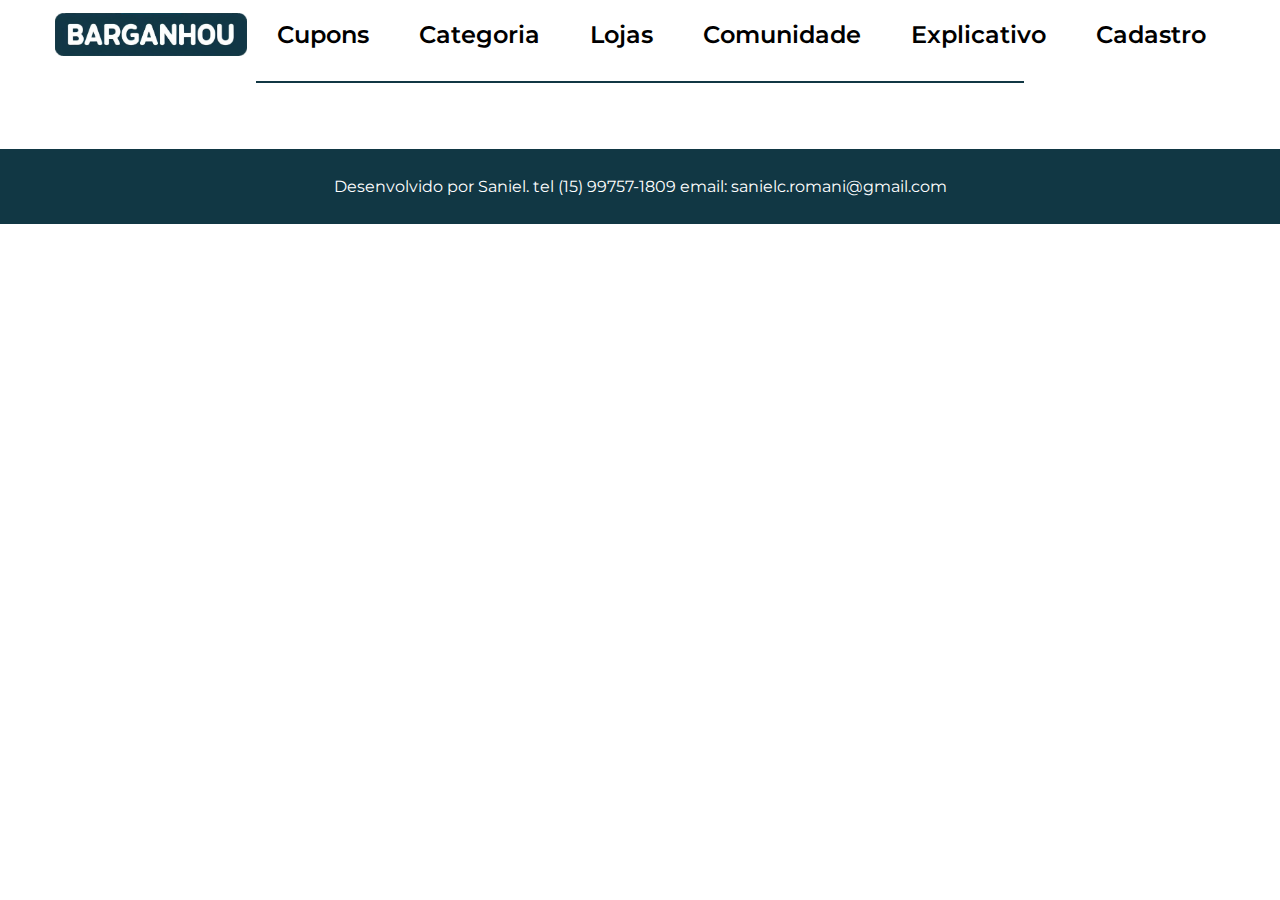
<file: index.html>
<!DOCTYPE html>
<html lang="pt-br">
<head>
    <meta charset="UTF-8">
    <meta name="viewport" content="width=device-width, initial-scale=1.0">
    <title>Barganhou</title>
    <link rel="stylesheet" href="/style/style.css">
    


</head>
<body>
    <header class="cabecalho"> 
        <nav class="cabecalho__menu">
            <img class="cabecalho__imagem" src="/assets/Barganhou.jpg" alt="Logo Barganhou" >
            <a class="cabecalho__menu_1"   href="index.html">Cupons</a>
            <a class="cabecalho__menu_1"   href="duvidas.html">Categoria</a>
            <a class="cabecalho__menu_1"   href="passo_a_passo.html">Lojas</a>
            <a class="cabecalho__menu_1"   href="passo_a_passo.html">Comunidade</a>
            <a class="cabecalho__menu_1"   href="passo_a_passo.html">Explicativo</a>
            <a class="cabecalho__menu_1"   href="cadastro.html">Cadastro</a>
        </nav>
    </header>
    

    <main class="apresentacao">

                <section class="apresetacao__conteudo">
                    <h1 class="apresetacao__conteudo__titulo"></h1>
                    <p class="apresentacao__conteudo__texto"></p>
                    

                </section>

            <audio src="sound/sound_click.mp3" id="sound_click"></audio>

            <script src="main.js"></script>
    
        
    </main>

    <footer class="rodape">
        
        <p>Desenvolvido por Saniel. tel (15) 99757-1809 email: sanielc.romani@gmail.com</p>
    
    </footer>

    
</body>
</html>
</file>
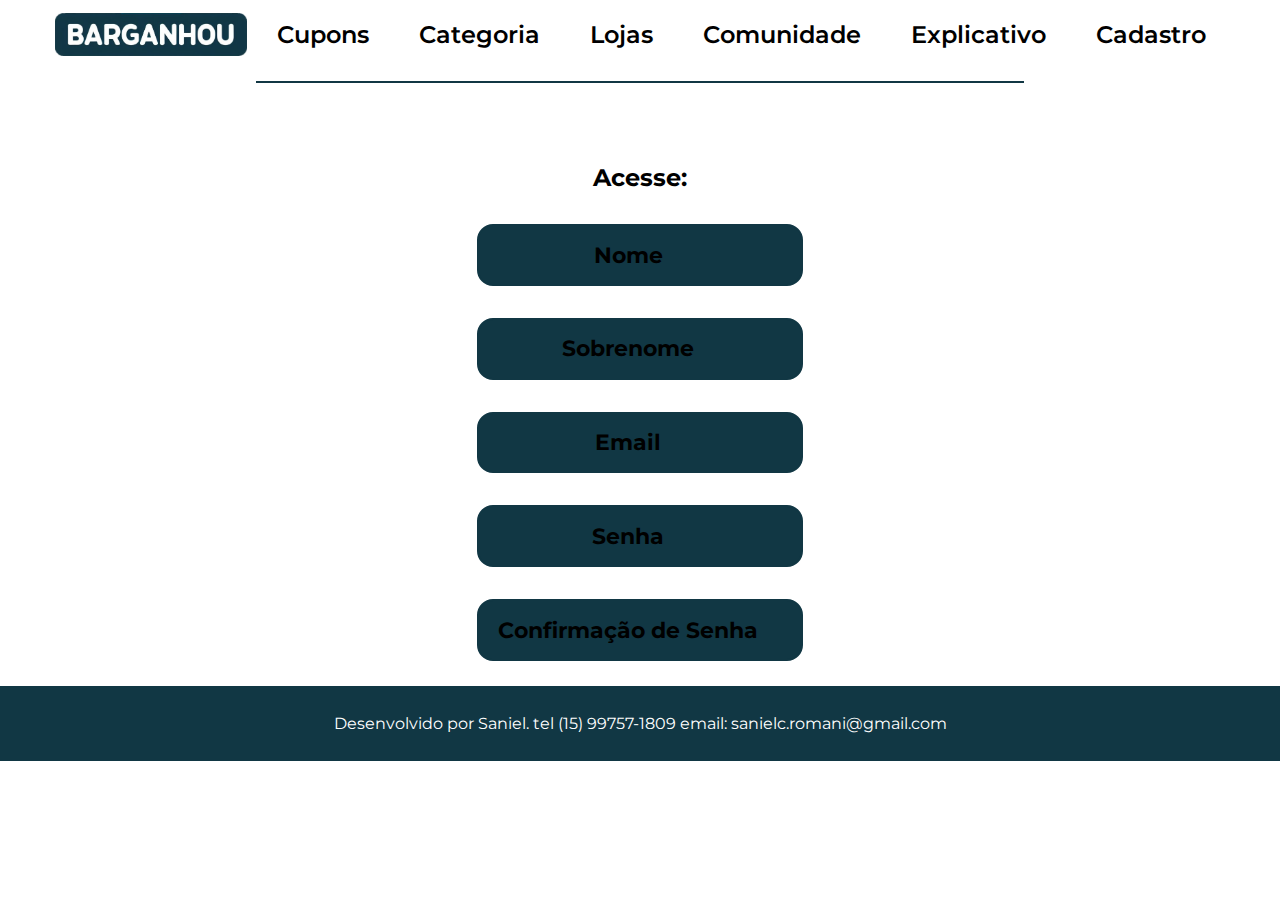
<file: cadastro.html>
<!DOCTYPE html>
<html lang="pt-br">
<head>
    <meta charset="UTF-8">
    <meta name="viewport" content="width=device-width, initial-scale=1.0">
    <title>Barganhou</title>
    <link rel="stylesheet" href="/style/style.css">
    

</head>
<body>
    <header class="cabecalho"> 
        <nav class="cabecalho__menu">
            <img class="cabecalho__imagem" src="/assets/Barganhou.jpg" alt="Logo Barganhou" >
            <a class="cabecalho__menu_1"   href="index.html">Cupons</a>
            <a class="cabecalho__menu_1"   href="duvidas.html">Categoria</a>
            <a class="cabecalho__menu_1"   href="passo_a_passo.html">Lojas</a>
            <a class="cabecalho__menu_1"   href="passo_a_passo.html">Comunidade</a>
            <a class="cabecalho__menu_1"   href="passo_a_passo.html">Explicativo</a>
            <a class="cabecalho__menu_1"   href="cadastro.html">Cadastro</a>
        </nav>
    </header>
    

    <main class="apresentacao">

                <section class="apresetacao__conteudo">
                    <h1 class="apresetacao__conteudo__titulo"></h1>
                    <p class="apresentacao__conteudo__texto"></p>
                    
                        <div class="apresentacao__links">
                            <h2>Acesse:</h2>

                            <a  class="apresentacao__links__1"     href="extracao.html">
                                Nome
                            </a>
                            <a class="apresentacao__links__1"     href="transporte.html">
                                Sobrenome
                            </a>
                            <a class="apresentacao__links__1"     href="visualizao.html">
                                Email
                            </a>
                            <a class="apresentacao__links__1"     href="fundicao.html">
                                Senha
                            </a>
                            <a class="apresentacao__links__1"     href="duvidas.html">
                                Confirmação de Senha
                            </a>

                        </div>
            </section>

            <audio src="sound/sound_click.mp3" id="sound_click"></audio>

            <script src="main.js"></script>
    
        
    </main>

    <footer class="rodape">
        
        <p>Desenvolvido por Saniel. tel (15) 99757-1809 email: sanielc.romani@gmail.com</p>
    
    </footer>

    
</body>
</html>
</file>
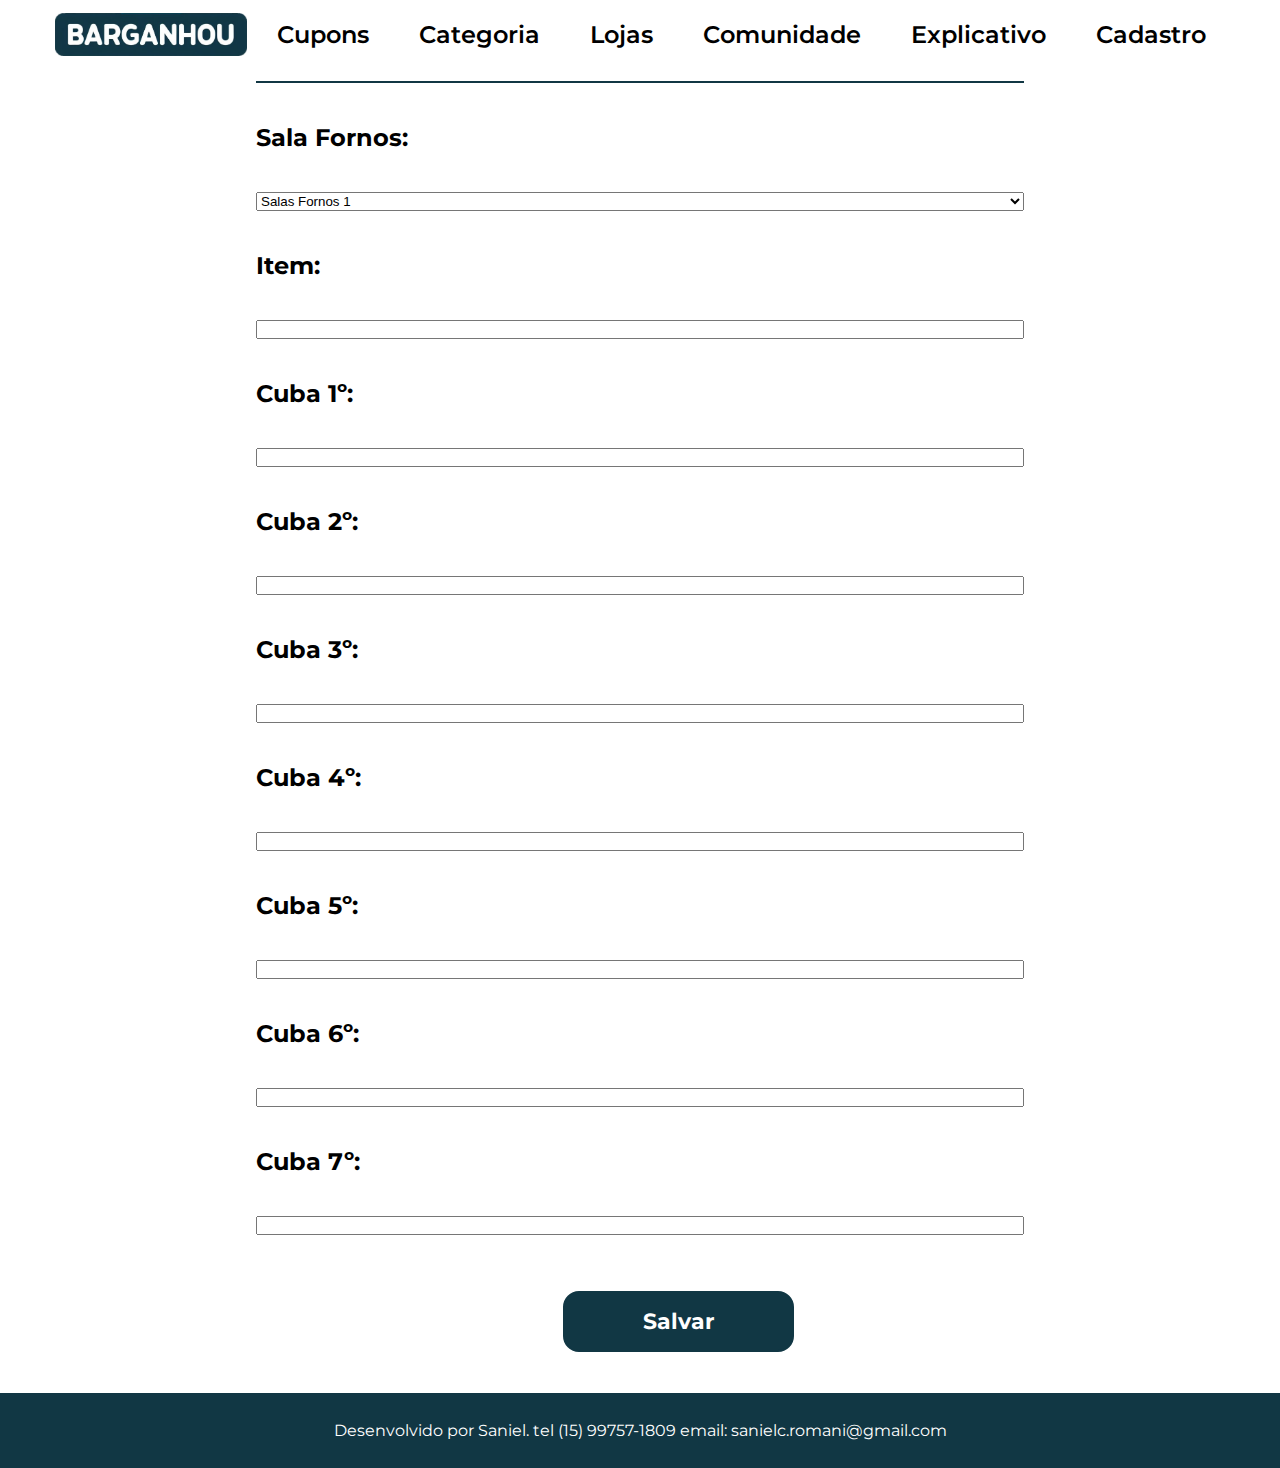
<file: cadastro_item.html>
<!DOCTYPE html>
<html lang="pt-br">
<head>
    <meta charset="UTF-8">
    <meta name="viewport" content="width=device-width, initial-scale=1.0">
    <title>Barganhou</title>
    <link rel="stylesheet" href="/style/style.css">

</head>
<body>
    <header class="cabecalho"> 
        <nav class="cabecalho__menu">
            <img class="cabecalho__imagem" src="/assets/Barganhou.jpg" alt="Logo Barganhou" >
            <a class="cabecalho__menu_1"   href="index.html">Cupons</a>
            <a class="cabecalho__menu_1"   href="duvidas.html">Categoria</a>
            <a class="cabecalho__menu_1"   href="passo_a_passo.html">Lojas</a>
            <a class="cabecalho__menu_1"   href="passo_a_passo.html">Comunidade</a>
            <a class="cabecalho__menu_1"   href="passo_a_passo.html">Explicativo</a>
            <a class="cabecalho__menu_1"   href="cadastro.html">Cadastro</a>

        </nav>
    </header>

    <main class="apresentacao">

        <section class="apresetacao__conteudo">
            
            <h1 class="apresetacao__conteudo__titulo"></h1>

            <h2 class="fundicao_extracao_1"   href="">Sala Fornos:</h2>
            
            <select id="Salas Fornos" name="material">
            
              <option value="Salas Fornos 1">Salas Fornos 1</option>
              <option value="Salas Fornos 2">Salas Fornos 2</option>
              <option value="Salas Fornos 3">Salas Fornos 3</option>
              <option value="Salas Fornos 4">Salas Fornos 4</option>
              <option value="Salas Fornos 5">Salas Fornos 5</option>
              <option value="Salas Fornos 6">Salas Fornos 6</option>
              <option value="Salas Fornos 7">Salas Fornos 7</option>
            
            </select>
            
            <h2 class="fundicao_extracao_1"   href="">Item:</h2>
            
            <input type="text">

            <h2 class="fundicao_extracao_1"   href="">Cuba 1º:</h2>
            
            <input type="text">

            <h2 class="fundicao_extracao_1"   href="">Cuba 2º:</h2>
            
            <input type="text">

            <h2 class="fundicao_extracao_1"   href="">Cuba 3º:</h2>
            
            <input type="text">

            <h2 class="fundicao_extracao_1"   href="">Cuba 4º:</h2>
            
            <input type="text">

            <h2 class="fundicao_extracao_1"   href="">Cuba 5º:</h2>
            
            <input type="text">

            <h2 class="fundicao_extracao_1"   href="">Cuba 6º:</h2>
            
            <input type="text">

            <h2 class="fundicao_extracao_1"   href="">Cuba 7º:</h2>
            
            <input type="text">

            <button class="apresentacao__links__2"   href="">Salvar</button>


         </section> 


    </main>
    

    <footer class="rodape">
        
        <p>Desenvolvido por Saniel. tel (15) 99757-1809 email: sanielc.romani@gmail.com</p>
    
    </footer>
</body>
</html>
</file>
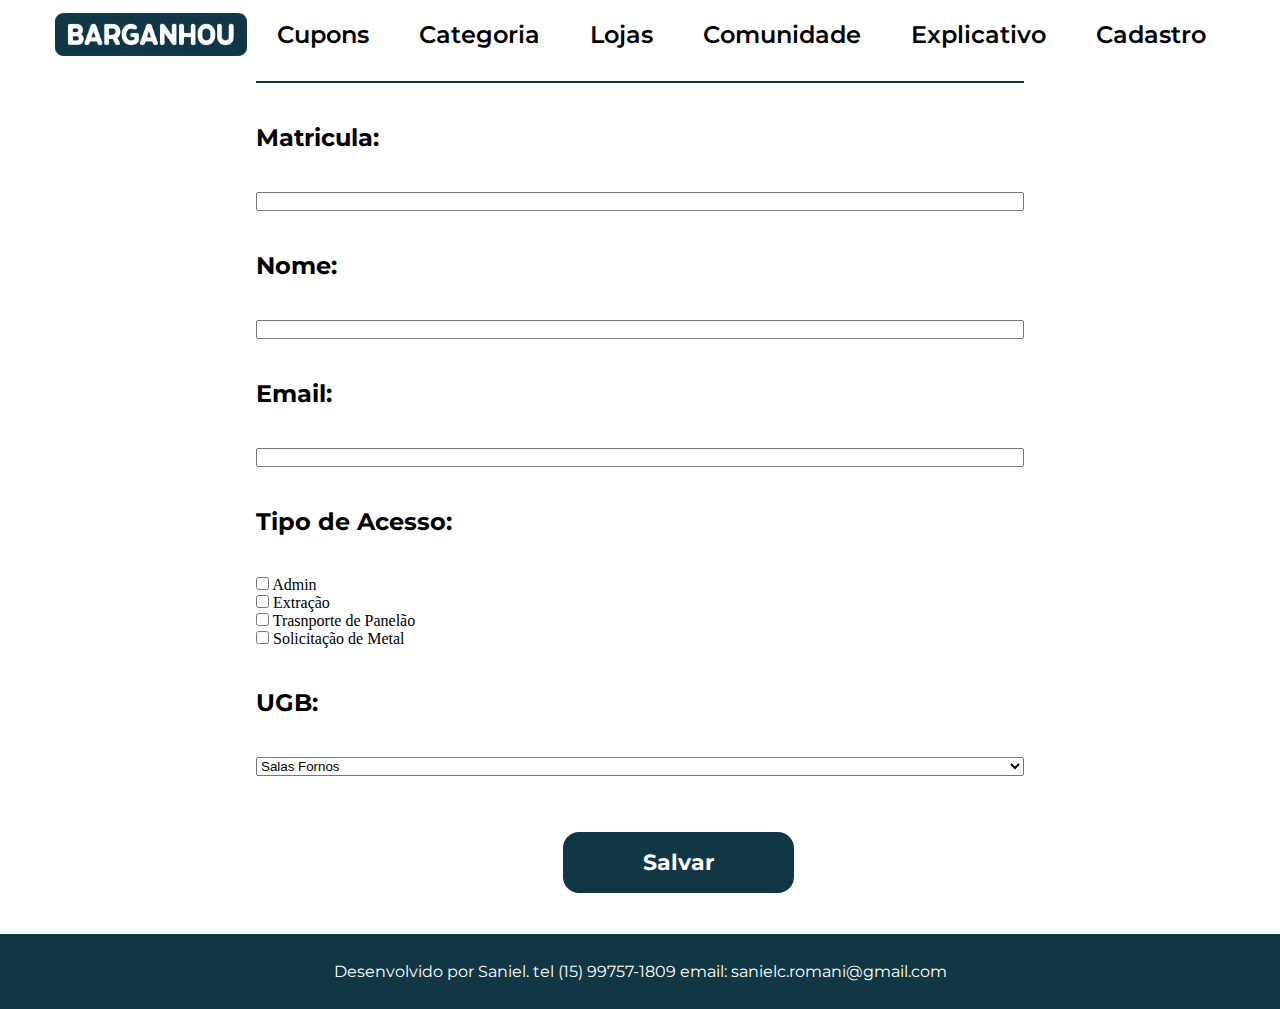
<file: cadastro_pessoas.html>
<!DOCTYPE html>
<html lang="pt-br">
<head>
    <meta charset="UTF-8">
    <meta name="viewport" content="width=device-width, initial-scale=1.0">
    <title>Barganhou</title>
    <link rel="stylesheet" href="/style/style.css">

</head>
<body>
    <header class="cabecalho"> 
        <nav class="cabecalho__menu">
          <img class="cabecalho__imagem" src="/assets/Barganhou.jpg" alt="Logo Barganhou" >
          <a class="cabecalho__menu_1"   href="index.html">Cupons</a>
          <a class="cabecalho__menu_1"   href="duvidas.html">Categoria</a>
          <a class="cabecalho__menu_1"   href="passo_a_passo.html">Lojas</a>
          <a class="cabecalho__menu_1"   href="passo_a_passo.html">Comunidade</a>
          <a class="cabecalho__menu_1"   href="passo_a_passo.html">Explicativo</a>
          <a class="cabecalho__menu_1"   href="cadastro.html">Cadastro</a>

        </nav>
    </header>

    <main class="apresentacao">

        <section class="apresetacao__conteudo">
            
            <h1 class="apresetacao__conteudo__titulo"></h1>

            <h2 class="fundicao_extracao_1"   href="">Matricula:</h2>
            
            <input type="text">
            
            <h2 class="fundicao_extracao_1"   href="">Nome:</h2>
            
            <input type="text">

            <h2 class="fundicao_extracao_1"   href="">Email:</h2>
            
            <input type="text">


            <h2 class="fundicao_extracao_1"   href="">Tipo de Acesso:</h2>

            <form class="checkbox">


                  <div>
                    <input type="checkbox" id="checkbox__1" name="interesse" value="codificação" />
                    <label for="coding">Admin</label>
                  </div>
                  <div>
                    <input type="checkbox" id="checkbox__1" name="interesse" value="música" />
                    <label for="music"> Extração </label>
                  </div>
                  <div>
                    <input type="checkbox" id="checkbox__1" name="interesse" value="arte" />
                    <label for="art"> Trasnporte de Panelão </label>
                  </div>
                  <div>
                    <input type="checkbox" id="checkbox__1" name="interesse" value="esportes" />
                    <label for="sports"> Solicitação de Metal </label>
                  </div>
                  <div>

                  </div>
            </form>
            

                      
            <h2 class="fundicao_extracao_1"   href="">UGB:</h2>

                <select id="material" name="material">
                    <option value="Salas Fornos">Salas Fornos</option>
                    <option value="Fundicao">Fundição</option>
                </select>

             
            <button class="apresentacao__links__2"   href="">Salvar</button>
            
         </section> 


    </main>
    

    <footer class="rodape">
        
      <p>Desenvolvido por Saniel. tel (15) 99757-1809 email: sanielc.romani@gmail.com</p>
    
    </footer>
</body>
</html>
</file>
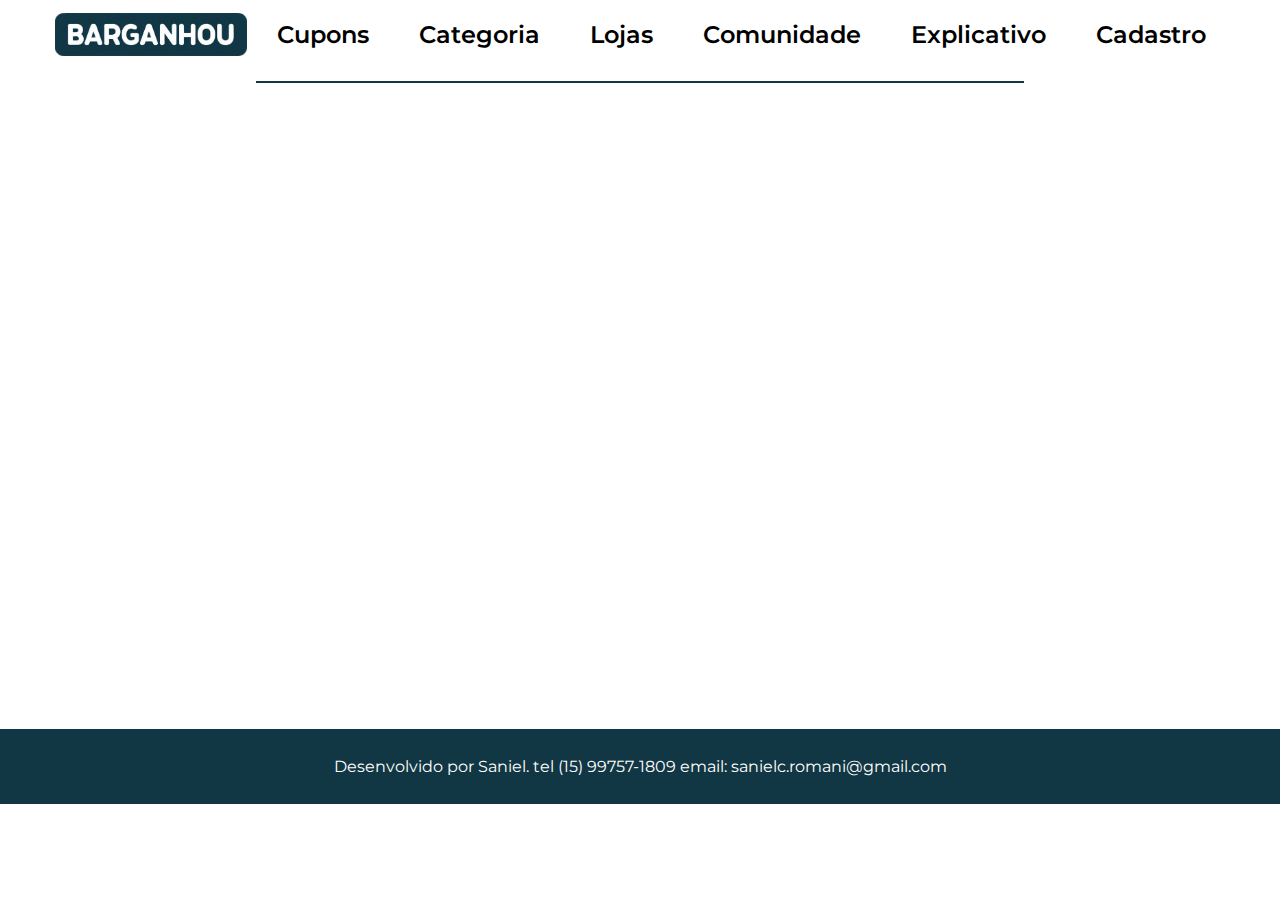
<file: duvidas.html>
<!DOCTYPE html>
<html lang="pt-br">
<head>
    <meta charset="UTF-8">
    <meta name="viewport" content="width=device-width, initial-scale=1.0">
    <title>Barganhou</title>
    <link rel="stylesheet" href="/style/style.css">
</head>
<body>
    <header class="cabecalho"> 
        <nav class="cabecalho__menu">
            <img class="cabecalho__imagem" src="/assets/Barganhou.jpg" alt="Logo Barganhou" >
            <a class="cabecalho__menu_1"   href="index.html">Cupons</a>
            <a class="cabecalho__menu_1"   href="duvidas.html">Categoria</a>
            <a class="cabecalho__menu_1"   href="passo_a_passo.html">Lojas</a>
            <a class="cabecalho__menu_1"   href="passo_a_passo.html">Comunidade</a>
            <a class="cabecalho__menu_1"   href="passo_a_passo.html">Explicativo</a>
            <a class="cabecalho__menu_1"   href="cadastro.html">Cadastro</a>

        </nav>
    </header>

    <main class="apresentacao">

        <section class="apresetacao__conteudo">
            <h1 class="apresetacao__conteudo__titulo"></h1>
            <p class="apresentacao__conteudo__texto">At vero eos et accusamus et iusto odio dignissimos ducimus qui blanditiis praesentium voluptatum deleniti atque corrupti quos dolores et quas molestias excepturi sint occaecati cupiditate non provident, similique sunt in culpa qui officia deserunt mollitia animi, id est laborum et dolorum fuga.</p>
            <p class="apresentacao__conteudo__texto">Et harum quidem rerum facilis est et expedita distinctio. Nam libero tempore, cum soluta nobis est eligendi optio cumque nihil impedit quo minus id quod maxime placeat facere possimus, omnis voluptas assumenda est, omnis dolor repellendus. Temporibus autem quibusdam et aut officiis debitis aut rerum necessitatibus saepe eveniet ut et voluptates repudiandae sint et molestiae non recusandae. Itaque earum rerum hic tenetur a sapiente delectus, ut aut reiciendis voluptatibus maiores alias consequatur aut perferendis doloribus asperiores ipsum delis forum birol parela maxime infena. Excepteur sint occaecat cupidatat non.</p>

         </section>


    </main>


    <footer class="rodape">
        
        <p>Desenvolvido por Saniel. tel (15) 99757-1809 email: sanielc.romani@gmail.com</p>
    
    </footer>
</body>
</html>
</file>
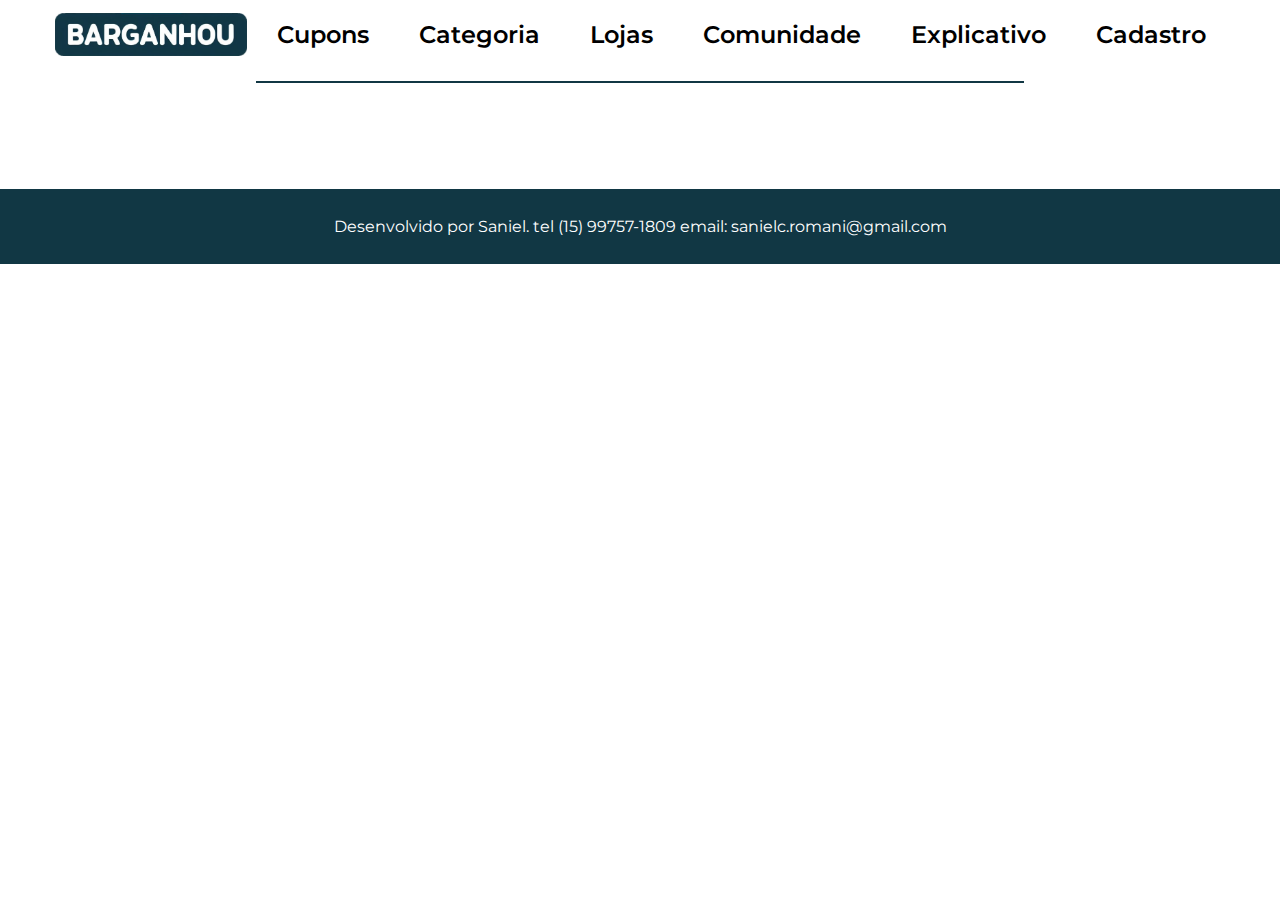
<file: extracao.html>
<!DOCTYPE html>
<html lang="pt-br">
<head>
    <meta charset="UTF-8">
    <meta name="viewport" content="width=device-width, initial-scale=1.0">
    <title>Barganhou</title>
    <link rel="stylesheet" href="/style/style.css">

</head>
<body>
    <header class="cabecalho"> 
        <nav class="cabecalho__menu">
            <img class="cabecalho__imagem" src="/assets/Barganhou.jpg" alt="Logo Barganhou" >
            <a class="cabecalho__menu_1"   href="index.html">Cupons</a>
            <a class="cabecalho__menu_1"   href="duvidas.html">Categoria</a>
            <a class="cabecalho__menu_1"   href="passo_a_passo.html">Lojas</a>
            <a class="cabecalho__menu_1"   href="passo_a_passo.html">Comunidade</a>
            <a class="cabecalho__menu_1"   href="passo_a_passo.html">Explicativo</a>
            <a class="cabecalho__menu_1"   href="cadastro.html">Cadastro</a>

        </nav>
    </header>

    <main class="apresentacao">

        <section class="apresetacao__conteudo">
            <h1 class="apresetacao__conteudo__titulo"></h1>
            <p class="apresentacao__conteudo__texto"></p>
            <p class="apresentacao__conteudo__texto"></p>

         </section>


    </main>
    

    <footer class="rodape">
        
        <p>Desenvolvido por Saniel. tel (15) 99757-1809 email: sanielc.romani@gmail.com</p>
    
    </footer>
</body>
</html>
</file>
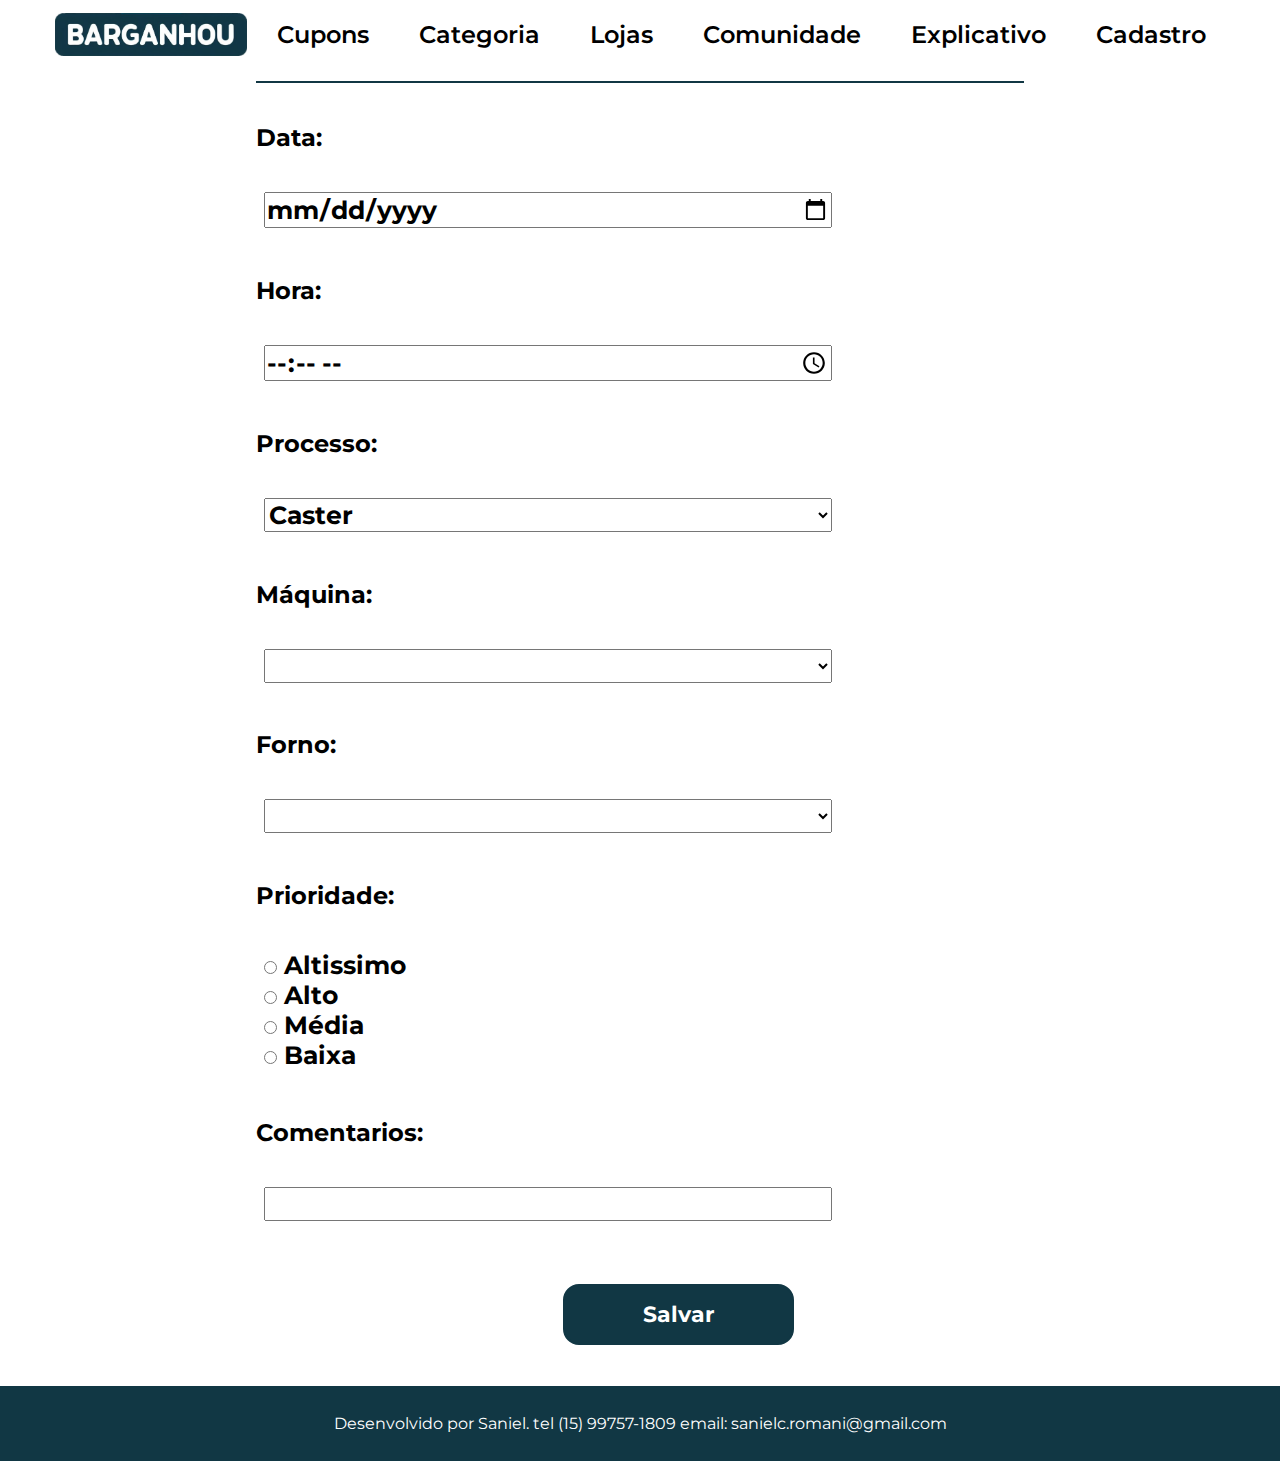
<file: fundicao.html>
<!DOCTYPE html>
<html lang="pt-br">
<head>
    <meta charset="UTF-8">
    <meta name="viewport" content="width=device-width, initial-scale=1.0">
    <title>Barganhou</title>
    <link rel="stylesheet" href="/style/style.css">

</head>
<body>
    <header class="cabecalho"> 
        <nav class="cabecalho__menu">
            <img class="cabecalho__imagem" src="/assets/Barganhou.jpg" alt="Logo Barganhou" >
            <a class="cabecalho__menu_1"   href="index.html">Cupons</a>
            <a class="cabecalho__menu_1"   href="duvidas.html">Categoria</a>
            <a class="cabecalho__menu_1"   href="passo_a_passo.html">Lojas</a>
            <a class="cabecalho__menu_1"   href="passo_a_passo.html">Comunidade</a>
            <a class="cabecalho__menu_1"   href="passo_a_passo.html">Explicativo</a>
            <a class="cabecalho__menu_1"   href="cadastro.html">Cadastro</a>

        </nav>
    </header>

    <main class="apresentacao">

        <section class="apresetacao__conteudo">
            
            <h1 class="apresetacao__conteudo__titulo"></h1> 

            <h2 class="fundicao_extracao_1"   href="">Data:</h2>

                <input type="date" class="fundicao_extracao_2" name="data">
                    <script>
                        document.getElementById('data').valueAsDate = new Date();
                    </script>     
                   
            <h2 class="fundicao_extracao_1"   href="">Hora:</h2>
 
                <input type="time" class="fundicao_extracao_2" name="hora">

                <script>
                
                    var agora = new Date();
                    var horas = agora.getHours();
                    var minutos = agora.getMinutes();
                    if (horas < 10) horas = '0' + horas;
                    if (minutos < 10) minutos = '0' + minutos;
                    document.getElementById('hora').value = horas + ':' + minutos;
                
                </script>
                
                <h2 class="fundicao_extracao_1" href="">Processo:</h2>

                <select id="processo" class="fundicao_extracao_2"  name="processo">

                    <option value="Caster">Caster</option>
                    <option value="Placa">Placa</option>
                    <option value="Tarugo">Tarugo</option>
                    <option value="Fusão">Fusão</option>
                    <option value="Lingoteira">Lingoteira</option>

                </select> 

                <h2 class="fundicao_extracao_1" href="">Máquina:</h2>

                <select id="detalhes" class="fundicao_extracao_2" name="detalhes">
     
                </select> 

     
                <script>
     
                    document.getElementById('processo').addEventListener('change', function() {     
                        var detalhes = document.getElementById('detalhes');   
                        detalhes.innerHTML = ''; // Limpa as opções existentes
  
                        if (this.value === 'Placa') {
                            var opcoes = ['Poço 3'];
                        } else if (this.value === 'Tarugo') {
                            var opcoes = ['Poço 5', 'Poço 6', 'Poço 7'];
                        } else if (this.value === 'Fusão') {
                            var opcoes = ['Fusão 1', 'Fusão 2', 'Fusão 3', 'Fusão 4', 'Fusão 5', 'Fusão 6'];
                        } else if (this.value === 'Caster') {
                            var opcoes = ['Caster 1', 'Caster 2', 'Caster 3', 'Caster 4', 'Caster 5', 'Caster 6', 'Caster 7', 'Caster 8', 'Caster 9', 'Caster 10', 'Caster 11', 'Caster 12'];
                        } else if (this.value === 'Lingoteira') {
                            var opcoes = ['Lingoteira 1', 'Lingoteira 2'];
                        } else {
                            var opcoes = [];
                        }
  
                        for (var i = 0; i < opcoes.length; i++) {
                            var opcao = document.createElement('option');
                            opcao.text = opcao.value = opcoes[i];
                            detalhes.add(opcao);
                        }
     
                    });
  
                </script>

                <h2 class="fundicao_extracao_1" href="">Forno:</h2>

                <select id="fornos" class="fundicao_extracao_2" name="fornos">
                </select>

                <script>
                    document.getElementById('detalhes').addEventListener('change', function() {
                        var fornos = document.getElementById('fornos');
                        fornos.innerHTML = ''; // Limpa as opções existentes
                        var opcoes = [];
                        switch (this.value) {
                            case 'Poço 3':
                            opcoes = ['FB 36.1'];
                            break;
                            case 'Poço 5':
                            opcoes = ['FB 50.1'];
                            break;
                            case 'Poço 6':
                            opcoes = ['FB 70.1'];
                            break;
                            case 'Poço 7':
                            opcoes = ['FB 36.1', 'FB 36.2'];
                            break;
                            case 'Fusão 1':
                            opcoes = ['FC 42.1'];
                            break;
                            case 'Fusão 2':
                            opcoes = ['FC 42.2'];
                            break;
                            case 'Fusão 3':
                            opcoes = ['FC 42.3'];
                            break;
                            case 'Fusão 4':
                            opcoes = ['FC 42.4'];
                            break;
                            case 'Fusão 5':
                            opcoes = ['FB 80.1'];
                            break;
                            case 'Fusão 6':
                            opcoes = ['FB 80.2'];
                            break;
                            case 'Caster 1':
                            opcoes = ['FB 20.2', 'FB 20.3'];
                            break;
                            default:
                            opcoes = [];
                            break;

                        }
      
                        for (var i = 0; i < opcoes.length; i++) {
                            var opcao = document.createElement('option');
                            opcao.text = opcao.value = opcoes[i];
                            fornos.add(opcao);
                        }
                    });

                </script>

                <h2 class="fundicao_extracao_1"   href="">Prioridade:</h2>
        
                <form class="fundicao_extracao_2">
                    <input type="radio" id="fundicao_radio" name="opcao" value="opcao1">
                    <label for="opcao1">Altissimo</label><br>
                    <input type="radio" id="fundicao_radio" name="opcao" value="opcao1">
                    <label for="opcao1">Alto</label><br>
                    <input type="radio" id="fundicao_radio" name="opcao" value="opcao2">
                    <label for="opcao2">Média</label><br>
                    <input type="radio" id="fundicao_radio" name="opcao" value="opcao3">
                    <label for="opcao3">Baixa</label>

                </form>
            
                <h2 class="fundicao_extracao_1"   href="">Comentarios:</h2>

                <input class="fundicao_extracao_2" type="text">

                <button class="apresentacao__links__2"  onclick="confirmacao()" href="">Salvar</button>

                <script class="fundicao_extracao_2">
                    function confirmacao() {
                        if (confirm("Você tem certeza?")) {
                            // Ação a ser realizada se o usuário clicar em "OK"
                            alert("Você clicou em 'OK'");
                        } else {
                            // Ação a ser realizada se o usuário clicar em "Cancelar"
                            alert("Você clicou em 'Cancelar'");
                        }
                    }

                </script>
      
            </section> 


        </main>
    


        <footer class="rodape">
        
            <p>Desenvolvido por Saniel. tel (15) 99757-1809 email: sanielc.romani@gmail.com</p>
    

        </footer>

    </body>

    </html>
</file>
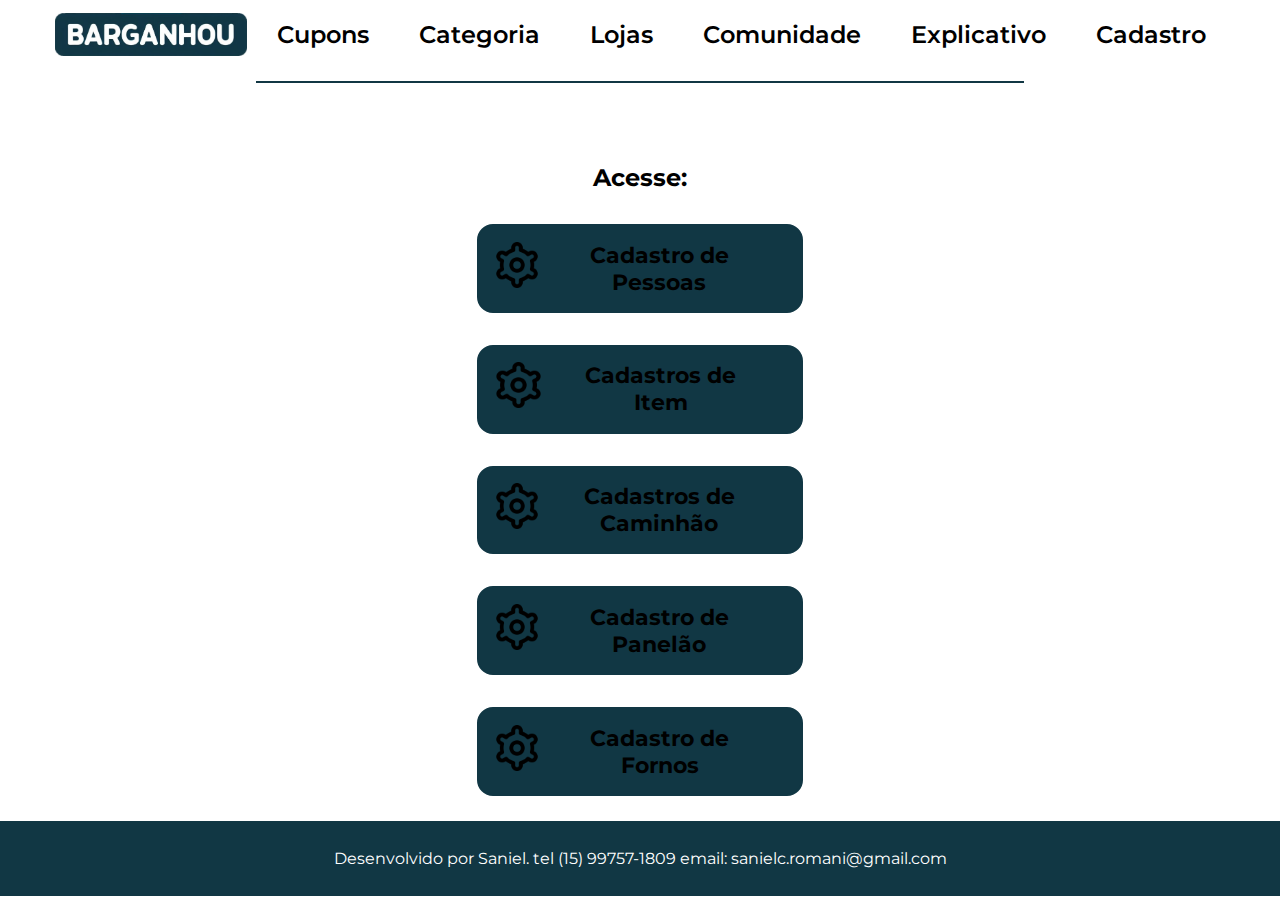
<file: index_cadastro.html>
<!DOCTYPE html>
<html lang="pt-br">
<head>
    <meta charset="UTF-8">
    <meta name="viewport" content="width=device-width, initial-scale=1.0">
    <title>Barganhou</title>
    <link rel="stylesheet" href="/style/style.css">
    


</head>

<body>
    <header class="cabecalho"> 
        <nav class="cabecalho__menu">

            <img class="cabecalho__imagem" src="/assets/Barganhou.jpg" alt="Logo Barganhou" >
            <a class="cabecalho__menu_1"   href="index.html">Cupons</a>
            <a class="cabecalho__menu_1"   href="duvidas.html">Categoria</a>
            <a class="cabecalho__menu_1"   href="passo_a_passo.html">Lojas</a>
            <a class="cabecalho__menu_1"   href="passo_a_passo.html">Comunidade</a>
            <a class="cabecalho__menu_1"   href="passo_a_passo.html">Explicativo</a>
            <a class="cabecalho__menu_1"   href="cadastro.html">Cadastro</a>

        </nav>
    </header>
    
    <main class="apresentacao">

                <section class="apresetacao__conteudo">
                    <h1 class="apresetacao__conteudo__titulo"></h1>
                    <p class="apresentacao__conteudo__texto"></p>
                    
                        <div class="apresentacao__links">
                            <h2>Acesse:</h2>

                            <a  class="apresentacao__links__1"     href="cadastro_pessoas.html">
                                <img src="/assets/definicoes (1).png" alt="estracao" width="50" height="46" >
                                Cadastro de Pessoas
                            </a>
                            <a class="apresentacao__links__1"     href="cadastro_item.html">
                                <img src="/assets/definicoes (1).png" alt="transporte" width="50" height="46">
                                Cadastros de Item
                            </a>
                            <a class="apresentacao__links__1"     href="cadastro_pessoas.html">
                                <img src="/assets/definicoes (1).png" alt="Cadastrar Usuário" width="50" height="46">
                                Cadastros de Caminhão
                            </a>
                            <a class="apresentacao__links__1"     href="cadastro_pessoas.html">
                                <img src="/assets/definicoes (1).png" alt="Cadastrar Usuário" width="50" height="46">
                                Cadastro de Panelão
                            </a>
                            <a class="apresentacao__links__1"     href="cadastro_pessoas.html">
                                <img src="/assets/definicoes (1).png" alt="Cadastrar Usuário" width="50" height="46">
                                Cadastro de Fornos
                            </a>

                        </div>
            </section>

            <audio src="sound/sound_click.mp3" id="sound_click"></audio>

            <script src="main.js"></script>
    
        
    </main>

    <footer class="rodape">
        
        <p>Desenvolvido por Saniel. tel (15) 99757-1809 email: sanielc.romani@gmail.com</p>
    
    </footer>

    
</body>
</html>
</file>
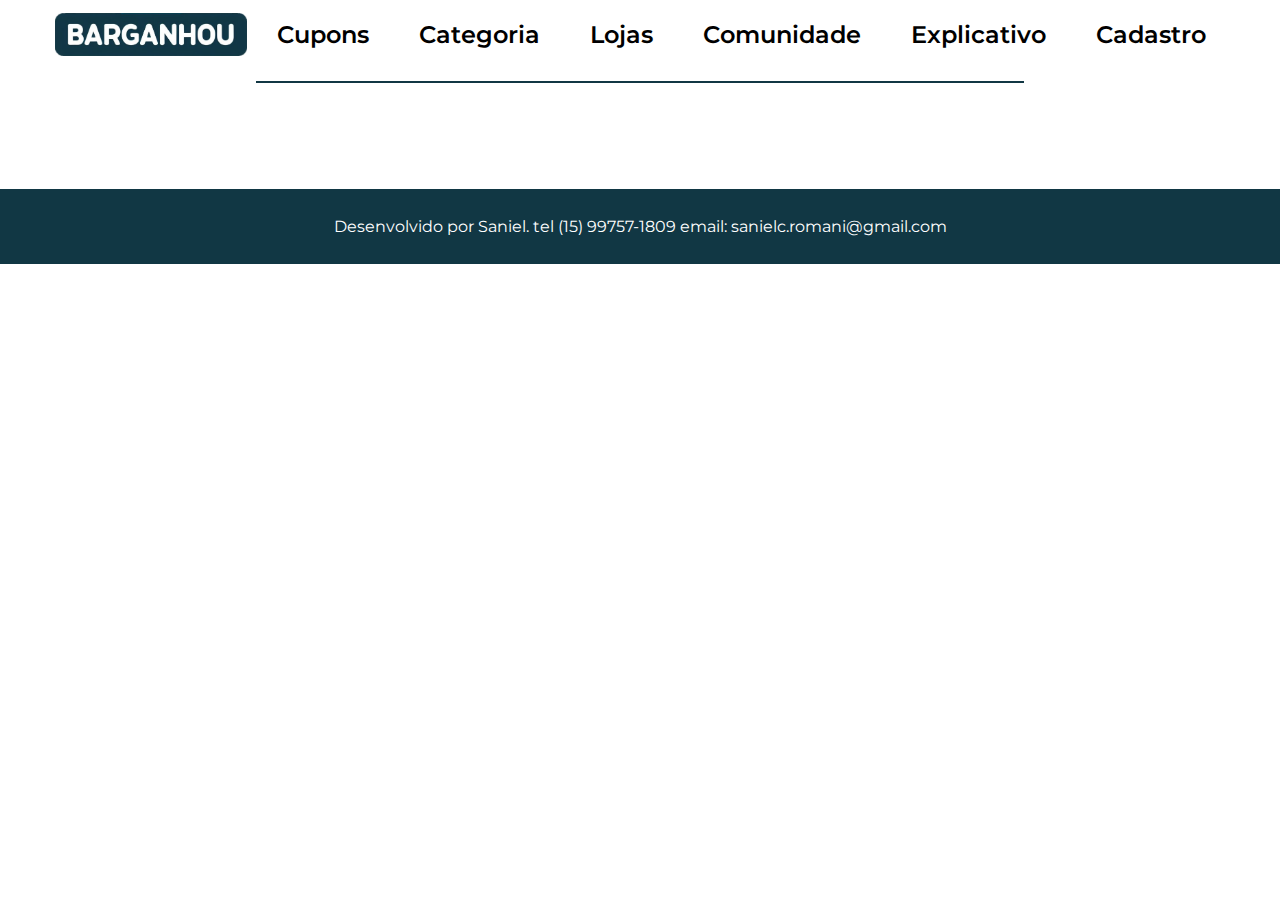
<file: visualizao.html>
<!DOCTYPE html>
<html lang="pt-br">
<head>
    <meta charset="UTF-8">
    <meta name="viewport" content="width=device-width, initial-scale=1.0">
    <title>Barganhou</title>
    <link rel="stylesheet" href="/style/style.css">

</head>
<body>
    <header class="cabecalho"> 
        <nav class="cabecalho__menu">
            
            <img class="cabecalho__imagem" src="/assets/Barganhou.jpg" alt="Logo Barganhou" >
            <a class="cabecalho__menu_1"   href="index.html">Cupons</a>
            <a class="cabecalho__menu_1"   href="duvidas.html">Categoria</a>
            <a class="cabecalho__menu_1"   href="passo_a_passo.html">Lojas</a>
            <a class="cabecalho__menu_1"   href="passo_a_passo.html">Comunidade</a>
            <a class="cabecalho__menu_1"   href="passo_a_passo.html">Explicativo</a>
            <a class="cabecalho__menu_1"   href="cadastro.html">Cadastro</a>

        </nav>
    </header>

    <main class="apresentacao">

        <section class="apresetacao__conteudo">
            <h1 class="apresetacao__conteudo__titulo"></h1>
            <p class="apresentacao__conteudo__texto"></p>
            <p class="apresentacao__conteudo__texto"></p>

         </section>
    </main>
    

    <footer class="rodape">
        
        <p>Desenvolvido por Saniel. tel (15) 99757-1809 email: sanielc.romani@gmail.com</p>
    
    </footer>
</body>
</html>
</file>
<file: style/style.css>
@import url('https://fonts.googleapis.com/css2?family=Krona+One&family=Montserrat:wght@400;600&display=swap');

:root {
    --cor-primaria: white;
    --cor-secundaria: #113744;
    --cor-tercearia: black;
    --cor-quaternaria: blue;
    --cor-fonte: white;

    --fonte-primaria: 'Montserrat', sans-serif;
    --fonte-secundaria: 'Krona One', sans-serif;
}



/*  Pagina Inicial *********Index********** */


*{
margin: 0;
padding: 0;
}

body {
    /* height: 100vh; */
    background-color: var(--cor-primaria);
    box-sizing: border-box;

   }
   

.cabecalho {
    padding: 1% 0% 0% 0%;
    justify-content: center;
}

.cabecalho__menu {
    display: flex;
    justify-content: center;
    align-items: center;
    gap: 10px;
}

.cabecalho__imagem {
    width: 15%;
}


.cabecalho__menu_1 {
    font-size: 1.5rem;
    font-weight: 600;
    color: var(--cor-tercearia);
    margin: 0 10px;
    padding: 5px 10px;
    text-decoration: none;
    font-family: var(--fonte-primaria)
}

.cabecalho__menu_1:hover {
    color: var(--cor-quaternaria);
    border: 2px solid var(--cor-quaternaria);
}


.apresentacao {
    padding: 2% 20%;
    display: flex;
    align-items: center;
    /* justify-content: space-between; */
    gap: 20px;
   
}

.apresetacao__conteudo { 
    width: 100%;
    display: flex;
    flex-direction: column;
    gap: 40px;
}

.apresetacao__conteudo__titulo {
    color: var(--cor-secundaria);
    border: 1px solid var(--cor-secundaria);
    font-weight: bold;
    font-size: 2.8rem;
    font-family: var(--fonte-secundaria)
}

.apresentacao__conteudo__texto {
    color: white;
    font-weight: bold;
    font-size: 1.56rem;
    font-family: var(--fonte-primaria)
}

.apresentacao__links {
    display: flex;
    flex-direction: column;
    justify-content: space-between;
    align-items: center;
    gap: 32px;
    font-family: var(--fonte-primaria);
    font-weight: bold;

}

.apresentacao__links__1 {
    display: flex;
    justify-content: center;
    gap: 16px;
    background-color: var(--cor-secundaria);
    width: 35%;
    text-align: center;
    border-radius: 16px;
    font-size: 22px;
    padding: 2% 5% 2% 2%;
    color:black;
    font-family: var(--fonte-primaria);
    border: 2px solid var(--cor-secundaria);
    top: 50%;
    left: 50%;
    font-weight: bold;
    text-decoration: none;


}

.apresentacao__links__1:hover{
    background-color: var(--cor-quaternaria);
    border: 2px solid var(--cor-quaternaria);
}


/*  Pagina Solicitação de Metal *********Fundição********** */

.data {
    font-weight: bold;
    color: var(--cor-fonte);
    font-size: 22px;
}

.apresentacao__links__2 {
    display: flex;
    justify-content: center;

    align-items: center;
    gap: 16px;
    background-color: var(--cor-secundaria);
    width: 30%;
    text-align: center;
    border-radius: 16px;
    font-size: 22px;
    padding: 2% 10% 2% 10%;
    color: var(--cor-fonte);
    font-family: var(--fonte-primaria);
    border: 2px solid var(--cor-secundaria);
    top: 50%;
    left: 50%;
    font-weight: bold;
    margin: 2% 10% 2% 20%;
    text-decoration: none;
    align-self: center;


}

.fundicao_radio {
    font-family: var(--fonte-primaria);
    font-weight: bold;
    color: pink;

}



.rodape {
    color: var(--cor-fonte);
    background-color: var(--cor-secundaria);
    text-align: center;
    font-family: var(--fonte-primaria);
    padding: 28px;
}

@media (max-width: 1200px) {
    .cabecalho {
        padding: 6%;
    }
    .cabecalho__menu {
        justify-content: center;
    }
    .apresentacao {
        flex-direction: column;
        padding: 2% 5%;
    }
    .apresetacao__conteudo {
        width: auto;
    }
    .apresentacao__links__1 {
        font-size: auto;
    }

    .cabecalho__menu {
        padding: auto;
    }
}


.fundicao_extracao_1 {
    text-decoration: none;
    font-family: var(--fonte-primaria);
}


.fundicao_extracao_2 {
    gap: 0;
    font-size: 25px;
    font-family: var(--fonte-primaria);
    font-weight: bold;
    align-items: center;
    margin: 0% 25% 1% 1%;
}
</file>
